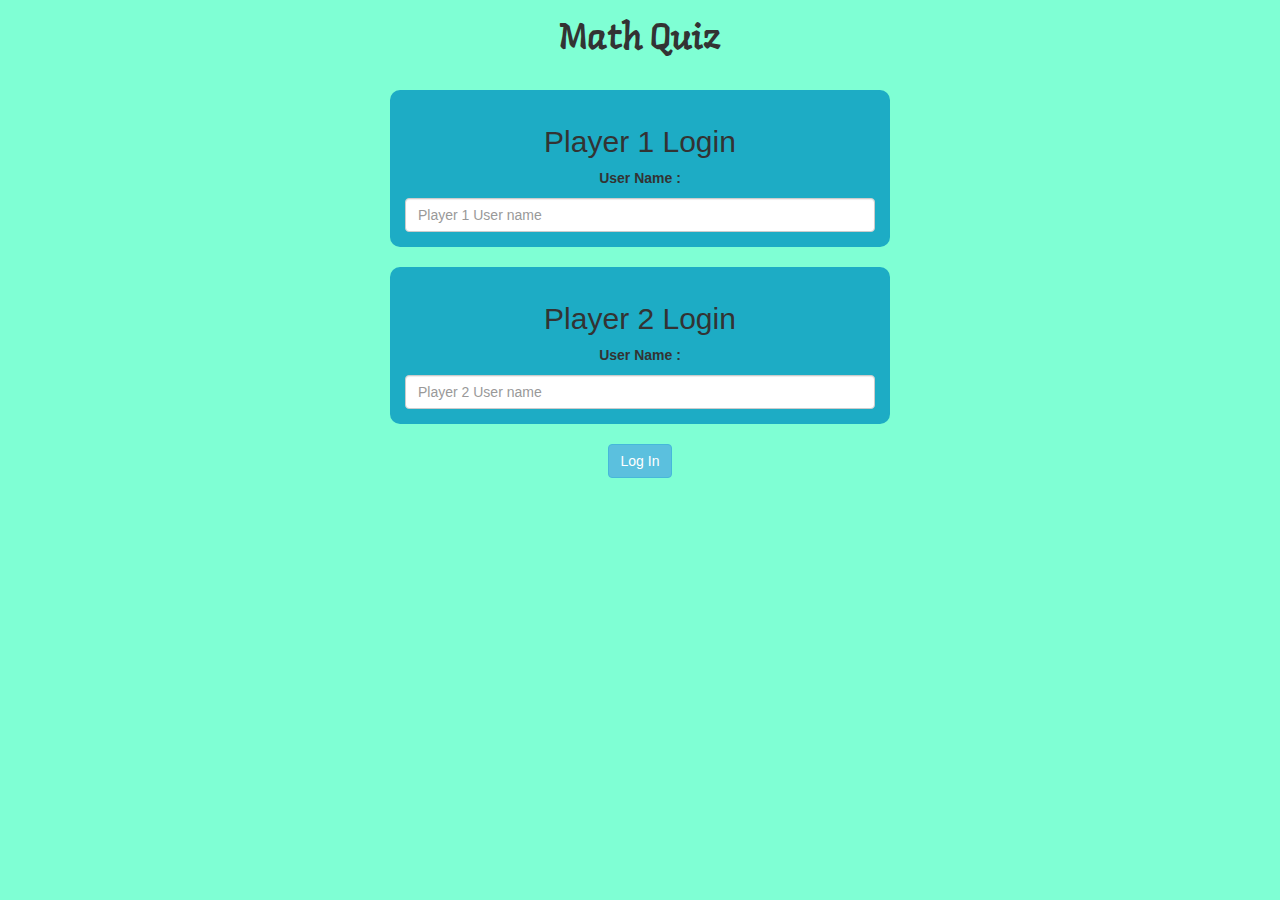
<file: index.html>
<!DOCTYPE html>
<html lang="en">
<head>
    <meta charset="UTF-8">
    <meta name="viewport" content="width=device-width, initial-scale=1.0">
    <link rel="stylesheet" href="https://maxcdn.bootstrapcdn.com/bootstrap/3.4.0/css/bootstrap.min.css">
    <script src="https://ajax.googleapis.com/ajax/libs/jquery/3.4.1/jquery.min.js"></script>
    <script src="https://maxcdn.bootstrapcdn.com/bootstrap/3.4.0/js/bootstrap.min.js"></script>
    <link rel="preconnect" href="https://fonts.gstatic.com">
    <link href="https://fonts.googleapis.com/css2?family=Langar&display=swap" rel="stylesheet">
    <link rel="stylesheet" href="style.css">
    <title>Math Quiz</title>
</head>
<body>
    <center>
        <h1>Math Quiz</h1>
        <br>
        <div class="login_div">
            <h2>Player 1 Login</h2>
            <p><b>User Name : </b></p>
            <input id="player1_name" class="form form-control" placeholder="Player 1 User name" type="text">
        </div>
        <br>
        <div class="login_div">
            <h2>Player 2 Login</h2>
            <p><b>User Name : </b></p>
            <input id="player2_name" class="form form-control" placeholder="Player 2 User name" type="text">
        </div>
        <br>
        <button class="btn btn-info" onclick="login()">Log In</button>
    </center>
    <script src="main.js"></script>
</body>
</html>
</file>
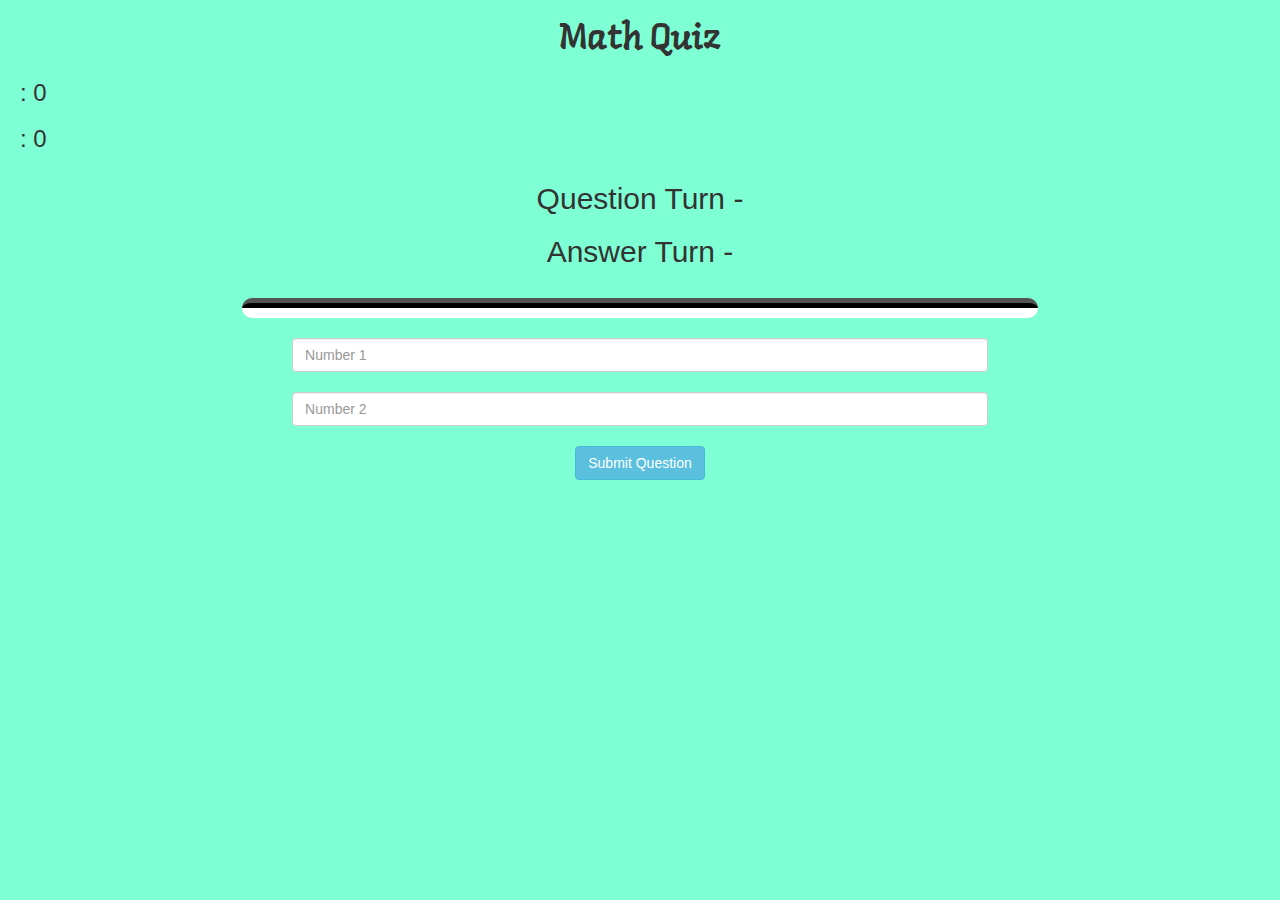
<file: game.html>
<!DOCTYPE html>
<html lang="en">
<head>
    <meta charset="UTF-8">
    <meta name="viewport" content="width=device-width, initial-scale=1.0">
    <link rel="stylesheet" href="https://maxcdn.bootstrapcdn.com/bootstrap/3.4.0/css/bootstrap.min.css">
    <script src="https://ajax.googleapis.com/ajax/libs/jquery/3.4.1/jquery.min.js"></script>
    <script src="https://maxcdn.bootstrapcdn.com/bootstrap/3.4.0/js/bootstrap.min.js"></script><link rel="preconnect" href="https://fonts.gstatic.com">
    <link href="https://fonts.googleapis.com/css2?family=Langar&display=swap" rel="stylesheet">
    <link rel="stylesheet" href="style.css">
    <title>Math Quiz</title>
</head>
<body onload="set_names()">
    <center>
        <h1>Math Quiz</h1>
    </center>
    <h3>&nbsp;&nbsp;<span id="player1_name"></span> : <span id="player1_score">0</span></h3>
    <h3>&nbsp;&nbsp;<span id="player2_name"></span> : <span id="player2_score">0</span></h3>
    <div class="container">
        <center>
        <h2>Question Turn - <span id="question_turn"></span></h2>
        <h2>Answer Turn - <span id="answer_turn"></span></h2>
        <br>
        <div id="output">

        </div>
        <br>
        <input id="number1" placeholder="Number 1" class="Input form form-control" type="number">
        <br>
        <input id="number2" placeholder="Number 2" class="Input form form-control" type="number">
        <br>
        <button onclick="submit()" id="submit" class="btn btn-info">Submit Question</button>
    </center>
    </div>
    <script src="game.js"></script>
</body>
</html>
</file>
<file: style.css>
body{
    background-color:aquamarine;
}
h1{
    font-family: 'Langar', cursive;
}
.login_div{
    width:80%;
    max-width:500px;
    background-color:rgb(29, 172, 197);
    border-radius:10px;
    padding:15px;
}
#output{
    border-radius:10px;
    padding-bottom:10px;
    max-width:800px;
    width:80%;
    border-top:10px ridge black;
    background-color:white;
    text-align:left;
    padding-left:30px;
}
.container{
    width:80%;
    margin:auto;
}
.Input{
    max-width:700px;
    width:70%;
}
</file>
